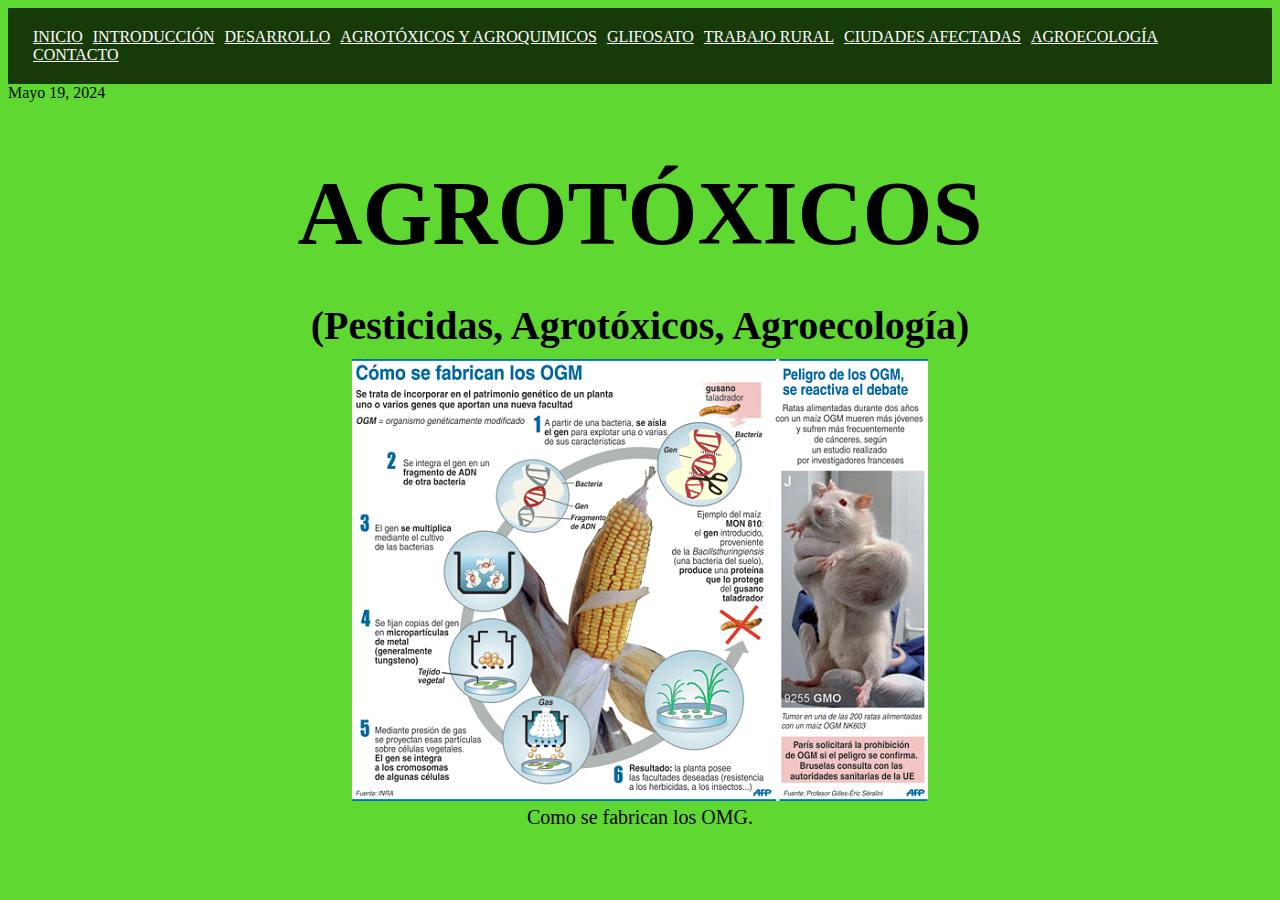
<file: index.html>
<!DOCTYPE html>
<html lang="en">
<head>
    <meta charset="UTF-8">
    <meta name="viewport" content="width=device-width, initial-scale=1.0">
    <title>Inicio</title>
    <link rel="stylesheet" href="estilo.css">
    <link rel="icon" href="images/logo.jpg">
</head>
<body>
    <nav class="nav">
        <a class="item" href="index.html">INICIO</a>
        <a class="item" href="introduccion.html">INTRODUCCIÓN</a>
        <a class="item" href="desarrollo.html">DESARROLLO</a>
        <a class="item" href="agrotoxicos_agroquimicos.html">AGROTÓXICOS Y AGROQUIMICOS</a>
        <a class="item" href="glifosato.html">GLIFOSATO</a>
        <a class="item" href="trabajo_rural.html">TRABAJO RURAL</a>
        <a class="item" href="ciudades_afectadas.html">CIUDADES AFECTADAS</a>
        <a class="item" href="agroecología.html">AGROECOLOGÍA</a>
        <a class="item" href="contacto.html">CONTACTO</a>
    </nav>
    <article>
        <time>Mayo 19, 2024</time>
    </article>
    <h1>AGROTÓXICOS</h1>
    <h2>(Pesticidas, Agrotóxicos, Agroecología)</h2>
    <figure class="imagenes">
        <img src="images/fabrican.jpg.jpg" alt="Como se fabrican los OMG">
        <figcaption>Como se fabrican los OMG.</figcaption>
    </figure>
</body>
</html>
</file>
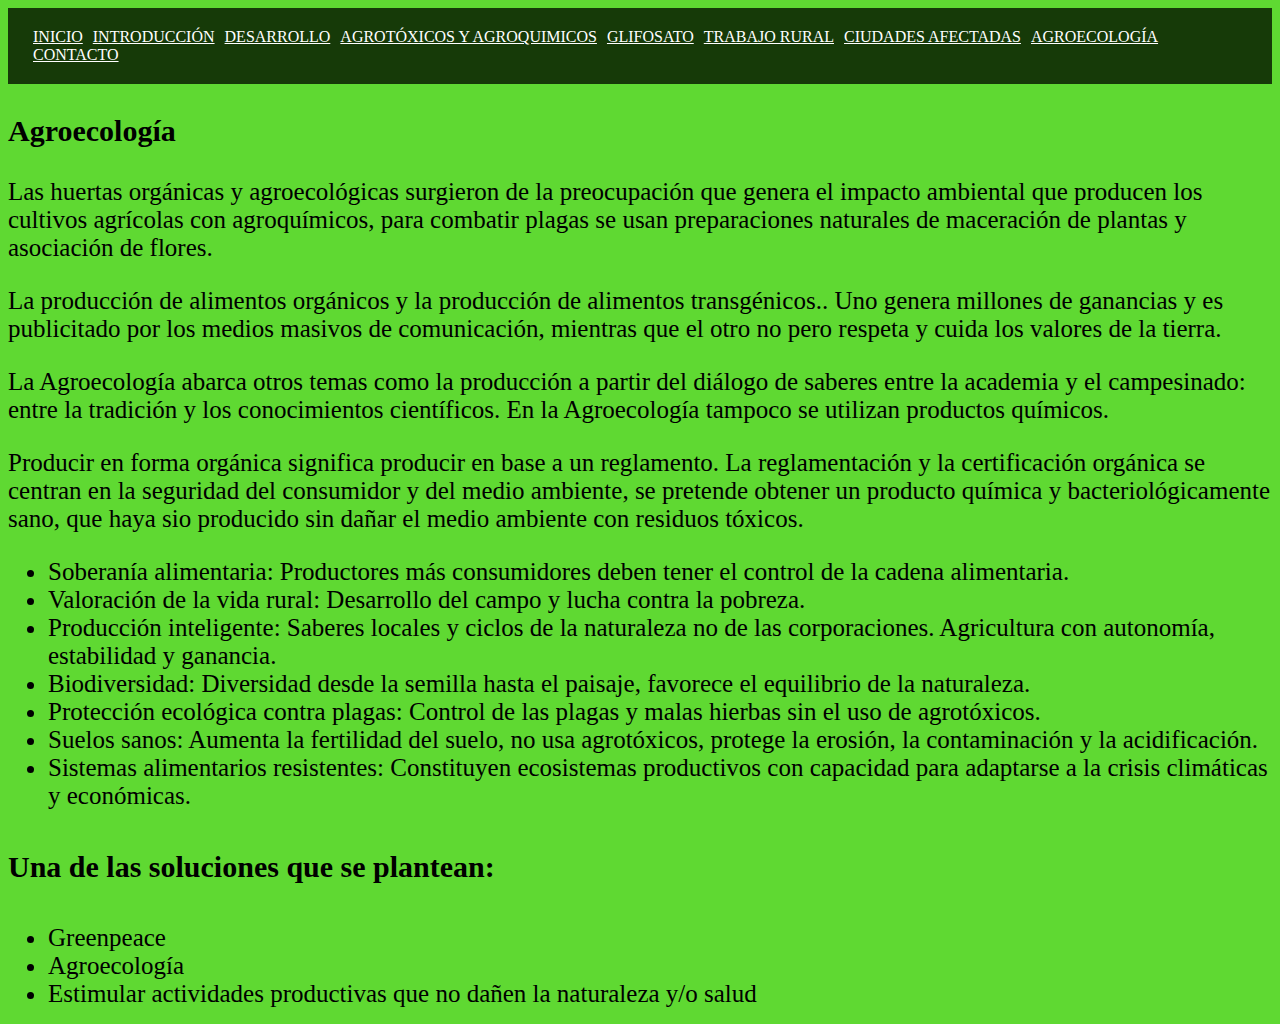
<file: agroecología.html>
<!DOCTYPE html>
<html lang="en">
<head>
    <meta charset="UTF-8">
    <meta name="viewport" content="width=device-width, initial-scale=1.0">
    <title>Agroecología</title>
    <link rel="stylesheet" href="estilo.css">
    <link rel="icon" href="images/logo.jpg">
</head>
<body>
    <nav class="nav">
        <a class="item" href="index.html">INICIO</a>
        <a class="item" href="introduccion.html">INTRODUCCIÓN</a>
        <a class="item" href="desarrollo.html">DESARROLLO</a>
        <a class="item" href="agrotoxicos_agroquimicos.html">AGROTÓXICOS Y AGROQUIMICOS</a>
        <a class="item" href="glifosato.html">GLIFOSATO</a>
        <a class="item" href="trabajo_rural.html">TRABAJO RURAL</a>
        <a class="item" href="ciudades_afectadas.html">CIUDADES AFECTADAS</a>
        <a class="item" href="agroecología.html">AGROECOLOGÍA</a>
        <a class="item" href="contacto.html">CONTACTO</a>
    </nav>
    <h3>Agroecología</h3>
    <p>Las huertas orgánicas y agroecológicas surgieron de la preocupación que genera el impacto ambiental que producen los cultivos agrícolas con agroquímicos, para combatir plagas se usan preparaciones naturales de maceración de plantas y asociación de flores.</p>
    <p>La producción de alimentos orgánicos y la producción de alimentos transgénicos.. Uno genera millones de ganancias y es publicitado por los medios masivos de comunicación, mientras que el otro no pero respeta y cuida los valores de la tierra.</p>
    <p>La Agroecología abarca otros temas como la producción a partir del diálogo de saberes entre la academia y el campesinado: entre la tradición y los conocimientos científicos. En la Agroecología tampoco se utilizan productos químicos.</p>
    <p>Producir en forma orgánica significa producir en base a un reglamento. La reglamentación y la certificación orgánica se centran en la seguridad del consumidor y del medio ambiente, se pretende obtener un producto química y bacteriológicamente sano, que haya sio producido sin dañar el medio ambiente con residuos tóxicos.</p>
    <ul>
        <li>Soberanía alimentaria: Productores más consumidores deben tener el control de la cadena alimentaria.</li>
        <li>Valoración de la vida rural: Desarrollo del campo y lucha contra la pobreza.</li>
        <li>Producción inteligente: Saberes locales y ciclos de la naturaleza no de las corporaciones. Agricultura con autonomía, estabilidad y ganancia.</li>
        <li>Biodiversidad: Diversidad desde la semilla hasta el paisaje, favorece el equilibrio de la naturaleza.</li>
        <li>Protección ecológica contra plagas: Control de las plagas y malas hierbas sin el uso de agrotóxicos.</li>
        <li>Suelos sanos: Aumenta la fertilidad del suelo, no usa agrotóxicos, protege la erosión, la contaminación y la acidificación.</li>
        <li>Sistemas alimentarios resistentes: Constituyen ecosistemas productivos con capacidad para adaptarse a la crisis climáticas y económicas.</li>
    </ul>
    <h4>Una de las soluciones que se plantean:</h4>
    <ul>
        <li>Greenpeace</li>
        <li>Agroecología</li>
        <li>Estimular actividades productivas que no dañen la naturaleza y/o salud</li>
    </ul>
</body>
</html>
</file>
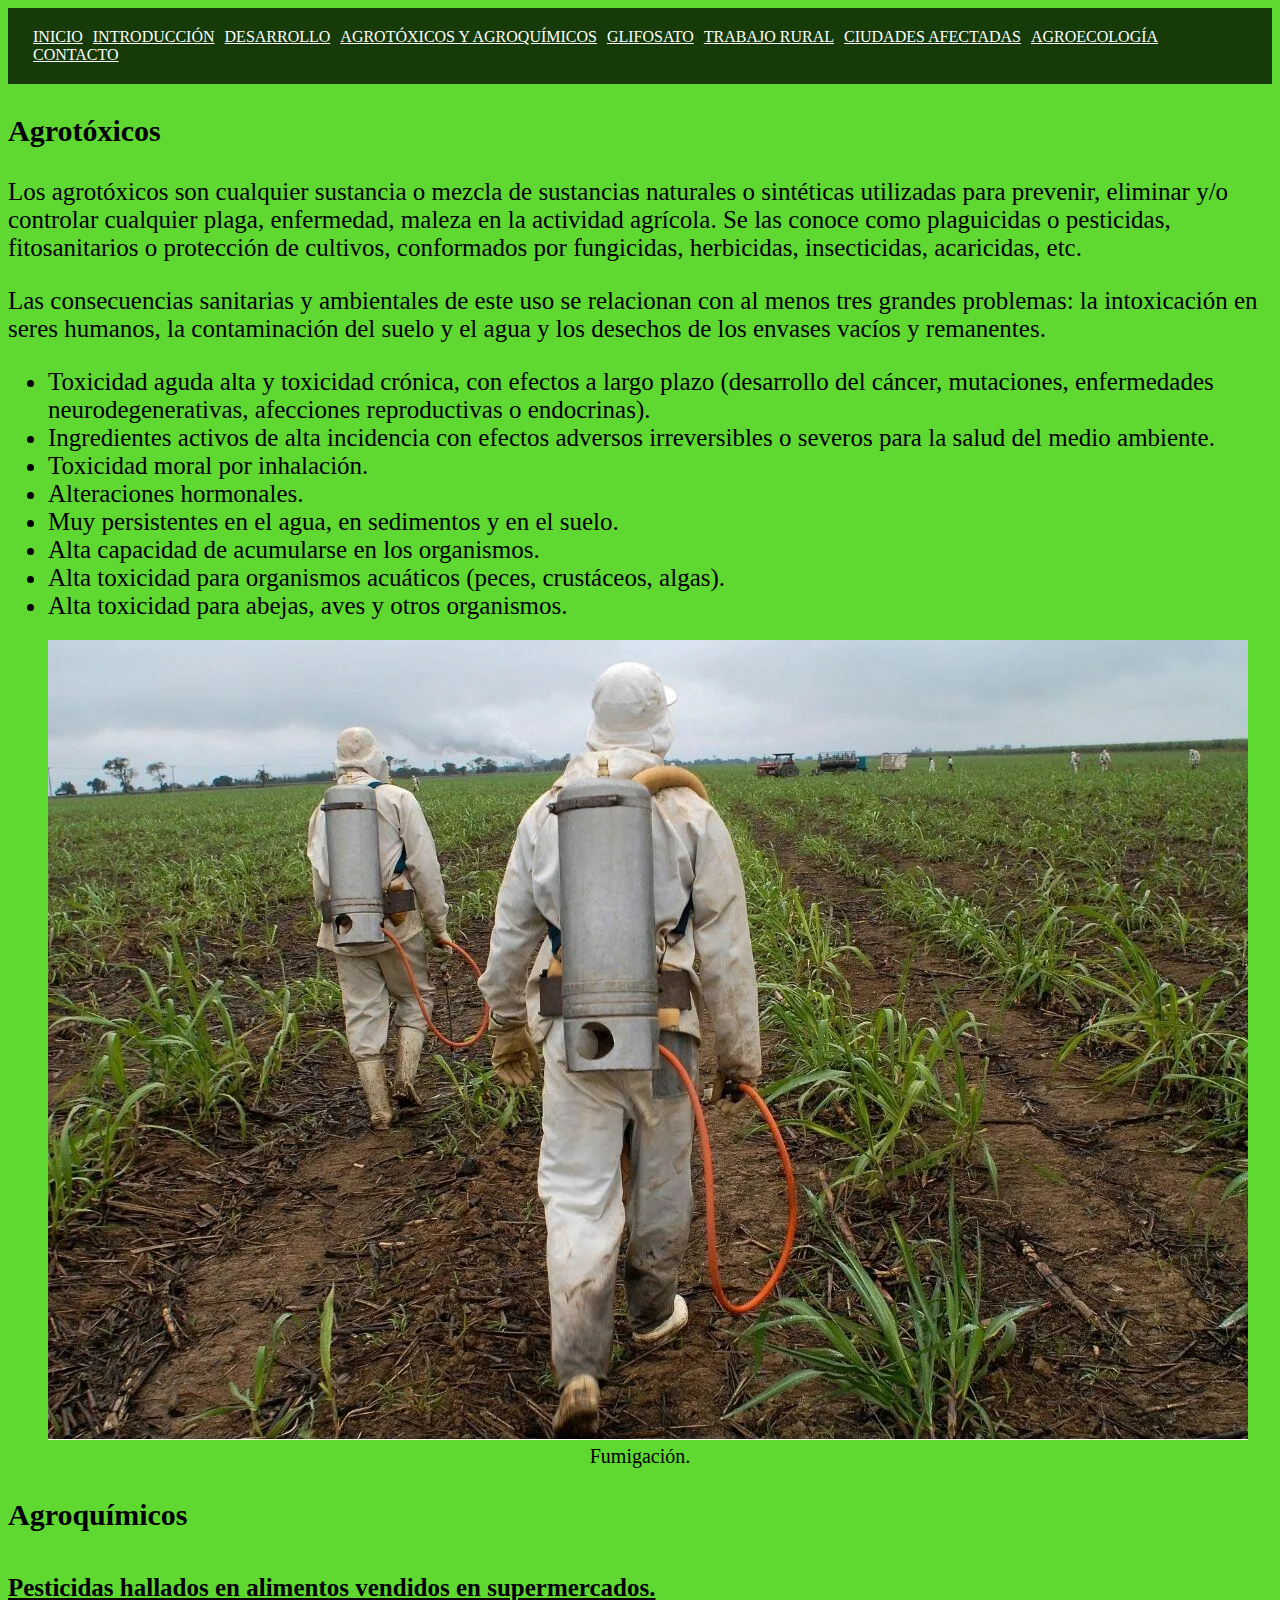
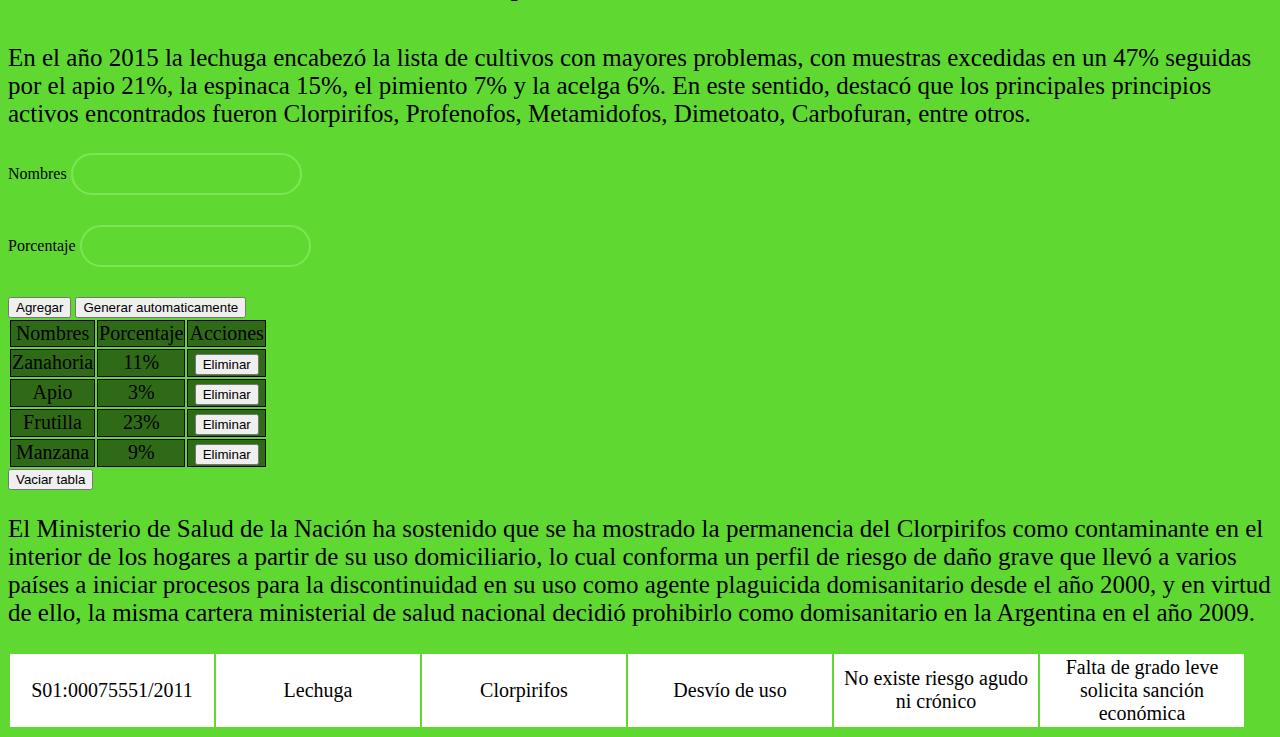
<file: agrotoxicos_agroquimicos.html>
<!DOCTYPE html>
<html lang="en">
<head>
    <meta charset="UTF-8">
    <meta name="viewport" content="width=device-width, initial-scale=1.0">
    <title>Agrotóxicos y Agroquímicos</title>
    <link rel="stylesheet" href="estilo.css">
    <link rel="icon" href="images/logo.jpg">

</head>
<body>
    <nav class="nav">
        <a class="item" href="index.html">INICIO</a>
        <a class="item" href="introduccion.html">INTRODUCCIÓN</a>
        <a class="item" href="desarrollo.html">DESARROLLO</a>
        <a class="item" href="agrotóxicos_agroquimicos.html">AGROTÓXICOS Y AGROQUÍMICOS</a>
        <a class="item" href="glifosato.html">GLIFOSATO</a>
        <a class="item" href="trabajo_rural.html">TRABAJO RURAL</a>
        <a class="item" href="ciudades_afectadas.html">CIUDADES AFECTADAS</a>
        <a class="item" href="agroecología.html">AGROECOLOGÍA</a>
        <a class="item" href="contacto.html">CONTACTO</a>
    </nav>
    <h3>Agrotóxicos</h3>
    <p>Los agrotóxicos son cualquier sustancia o mezcla de sustancias naturales o sintéticas utilizadas para prevenir, eliminar y/o controlar cualquier plaga, enfermedad, maleza en la actividad agrícola. Se las conoce como plaguicidas o pesticidas, fitosanitarios o protección de cultivos, conformados por fungicidas, herbicidas, insecticidas, acaricidas, etc.</p>
    <p>Las consecuencias sanitarias y ambientales de este uso se relacionan con al menos tres grandes problemas: la intoxicación en seres humanos, la contaminación del suelo y el agua y los desechos de los envases vacíos y remanentes.</p>
    <ul>
        <li>Toxicidad aguda alta y toxicidad crónica, con efectos a largo plazo (desarrollo del cáncer, mutaciones, enfermedades neurodegenerativas, afecciones reproductivas o endocrinas).</li>
        <li>Ingredientes activos de alta incidencia con efectos adversos irreversibles o severos para la salud del medio ambiente.</li>
        <li>Toxicidad moral por inhalación.</li>
        <li>Alteraciones hormonales.</li>
        <li>Muy persistentes en el agua, en sedimentos y en el suelo.</li>
        <li>Alta capacidad de acumularse en los organismos.</li>
        <li>Alta toxicidad para organismos acuáticos (peces, crustáceos, algas).</li>
        <li>Alta toxicidad para abejas, aves y otros organismos.</li>
    </ul>
    <figure class="imagenes">
        <img src="images/venenos-toxicos.jpg" alt="Hombres fumigando">
        <figcaption>Fumigación.</figcaption>
    </figure>
    <h3>Agroquímicos</h3>
    <h5>Pesticidas hallados en alimentos vendidos en supermercados.</h5>
    <p>En el año 2015 la lechuga encabezó la lista de cultivos con mayores problemas, con muestras excedidas en un 47% seguidas por el apio 21%, la espinaca 15%, el pimiento 7% y la acelga 6%. En este sentido, destacó que los principales principios activos encontrados fueron Clorpirifos, Profenofos, Metamidofos, Dimetoato, Carbofuran, entre otros.</p>

    <form id="formulario">
        <div class="form_group">
            <label for="nombres">Nombres</label>
            <input id="nombres" required="" type="text">
        </div>
        <div class="form_group">
            <label for="porcentaje">Porcentaje</label>
            <input type="number" required="" id="porcentaje">
        </div>
        <div class="form_group"></div>
        <button type="submit" id="agregar">Agregar</button>
        <button type="submit" id="generarAutomaticamente">Generar automaticamente</button>
    </form>
    <table id="tabla">
        <thead>
            <tr>
                <td>Nombres</td>
                <td>Porcentaje</td>
                <td>Acciones</td>
            </tr>
        </thead>
        <tbody>
            <tr>
                <td>Zanahoria</td>
                <td>11%</td>
                <td>
                    <button id="eliminar">Eliminar</button> 
                </td>
            </tr>
            <tr>
                <td>Apio</td>
                <td>3%</td>
                <td>
                    <button id="eliminar">Eliminar</button> 
                </td>
            </tr>
            <tr>
                <td>Frutilla</td>
                <td>23%</td>
               <td> 
                    <button id="eliminar">Eliminar</button>
                </td>
            </tr>
            <tr>
                <td>Manzana</td>
                <td>9%</td>
                <td> 
                    <button id="eliminar">Eliminar</button>
                </td>
            </tr>
        </tbody>
    </table>
    <button id="vaciar_tabla">Vaciar tabla</button>
 
    <p>El Ministerio de Salud de la Nación ha sostenido que se ha mostrado la permanencia del Clorpirifos como contaminante en el interior de los hogares a partir de su uso domiciliario, lo cual conforma un perfil de riesgo de daño grave que llevó a varios países a iniciar procesos para la discontinuidad en su uso como agente plaguicida domisanitario desde el año 2000, y en virtud de ello, la misma cartera ministerial de salud nacional decidió prohibirlo como domisanitario en la Argentina en el año 2009.</p>
    
    <table class="table-rural">
        <tr>
            <td>S01:00075551/2011</td>
            <td>Lechuga</td>
            <td>Clorpirifos</td>
            <td>Desvío de uso</td>
            <td>No existe riesgo agudo ni crónico</td>
            <td>Falta de grado leve solicita sanción económica</td>
        </tr>
    </table>
    <script src="script.js"></script>
</body>
</html>
</file>
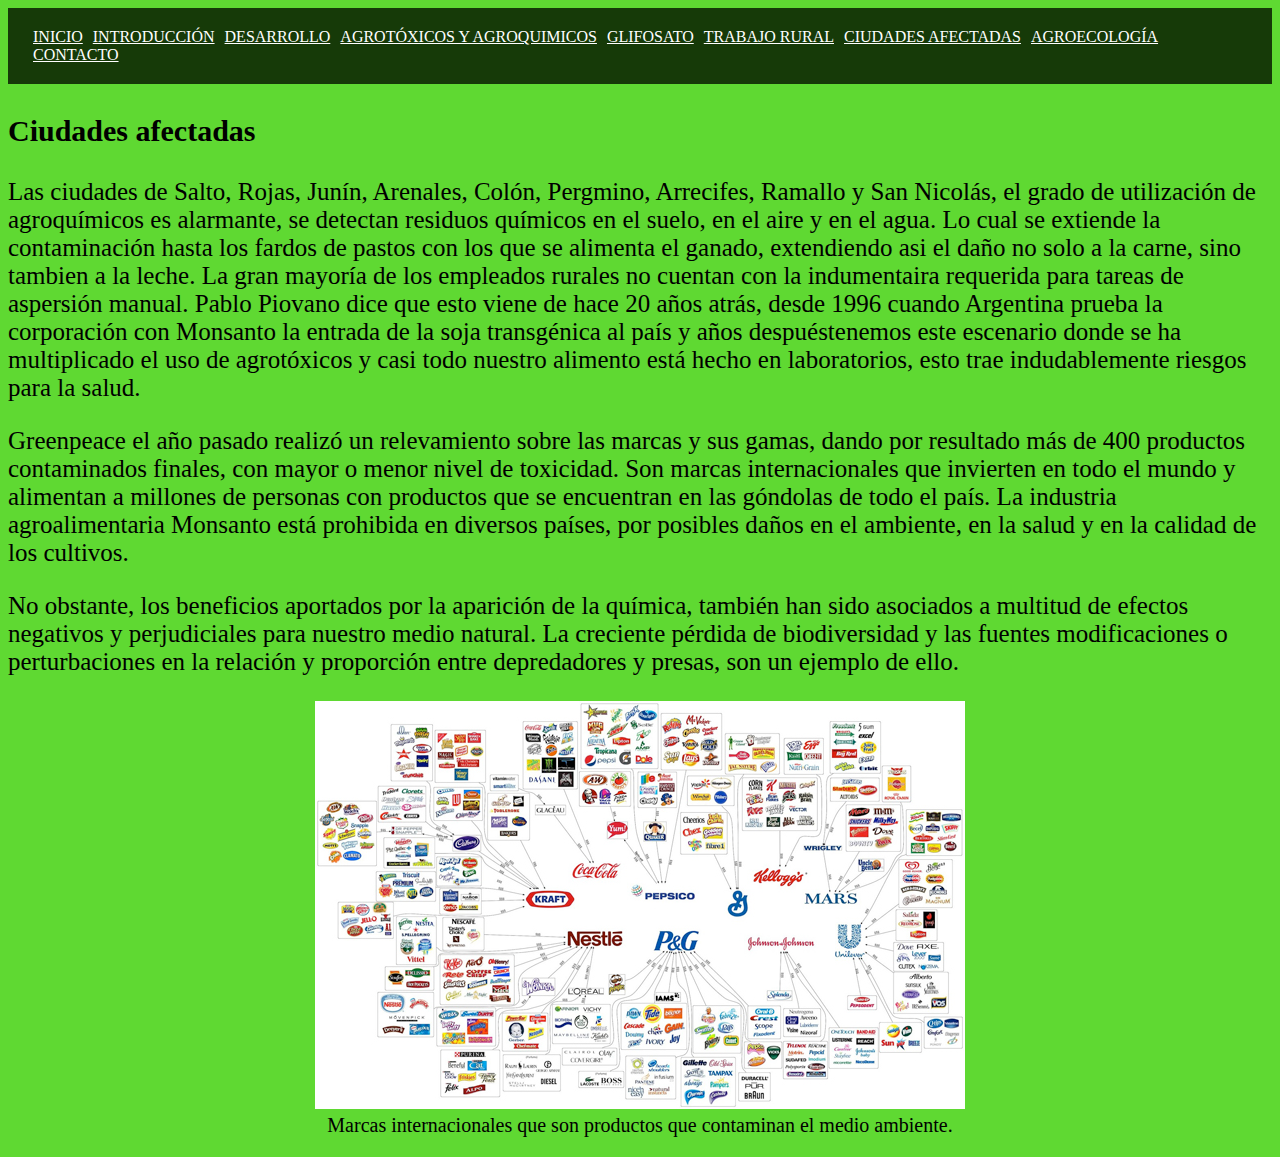
<file: ciudades_afectadas.html>
<!DOCTYPE html>
<html lang="en">
<head>
    <meta charset="UTF-8">
    <meta name="viewport" content="width=device-width, initial-scale=1.0">
    <title>Ciudades afectadas</title>
    <link rel="stylesheet" href="estilo.css">
    <link rel="icon" href="images/logo.jpg">
</head>
<body>
    <nav class="nav">
        <a class="item" href="index.html">INICIO</a>
        <a class="item" href="introduccion.html">INTRODUCCIÓN</a>
        <a class="item" href="desarrollo.html">DESARROLLO</a>
        <a class="item" href="agrotoxicos_agroquimicos.html">AGROTÓXICOS Y AGROQUIMICOS</a>
        <a class="item" href="glifosato.html">GLIFOSATO</a>
        <a class="item" href="trabajo_rural.html">TRABAJO RURAL</a>
        <a class="item" href="ciudades_afectadas.html">CIUDADES AFECTADAS</a>
        <a class="item" href="agroecología.html">AGROECOLOGÍA</a>
        <a class="item" href="contacto.html">CONTACTO</a>
    </nav>
    <h3>Ciudades afectadas</h3>
    <p>Las ciudades de Salto, Rojas, Junín, Arenales, Colón, Pergmino, Arrecifes, Ramallo y San Nicolás, el grado de utilización de agroquímicos es alarmante, se detectan residuos químicos en el suelo, en el aire y en el agua. Lo cual se extiende la contaminación hasta los fardos de pastos con los que se alimenta el ganado, extendiendo asi el daño no solo a la carne, sino tambien a la leche. La gran mayoría de los empleados rurales no cuentan con la indumentaira requerida para tareas de aspersión manual. Pablo Piovano dice que esto viene de hace 20 años atrás, desde 1996 cuando Argentina prueba la corporación con Monsanto la entrada de la soja transgénica al país y años despuéstenemos este escenario donde se ha multiplicado el uso de agrotóxicos y casi todo nuestro alimento está hecho en laboratorios, esto trae indudablemente riesgos para la salud.</p>
    <p>Greenpeace el año pasado realizó un relevamiento sobre las marcas y sus gamas, dando por resultado más de 400 productos contaminados finales, con mayor o menor nivel de toxicidad. Son marcas internacionales que invierten en todo el mundo y alimentan a millones de personas con productos que se encuentran en las góndolas de todo el país. La industria agroalimentaria Monsanto está prohibida en diversos países, por posibles daños en el ambiente, en la salud y en la calidad de los cultivos.</p>
    <p>No obstante, los beneficios aportados por la aparición de la química, también han sido asociados a multitud de efectos negativos y perjudiciales para nuestro medio natural. La creciente pérdida de biodiversidad y las fuentes modificaciones o perturbaciones en la relación y proporción entre depredadores y presas, son un ejemplo de ello.</p>
    <figure class="imagenes">
    <img src="images/productos_contaminantes.jpg" alt="Marcas internacionales que son productos que contaminan el medio ambiente">
    <figcaption>Marcas internacionales que son productos que contaminan el medio ambiente.</figcaption>
    </figure>
</body>
</html>
</file>
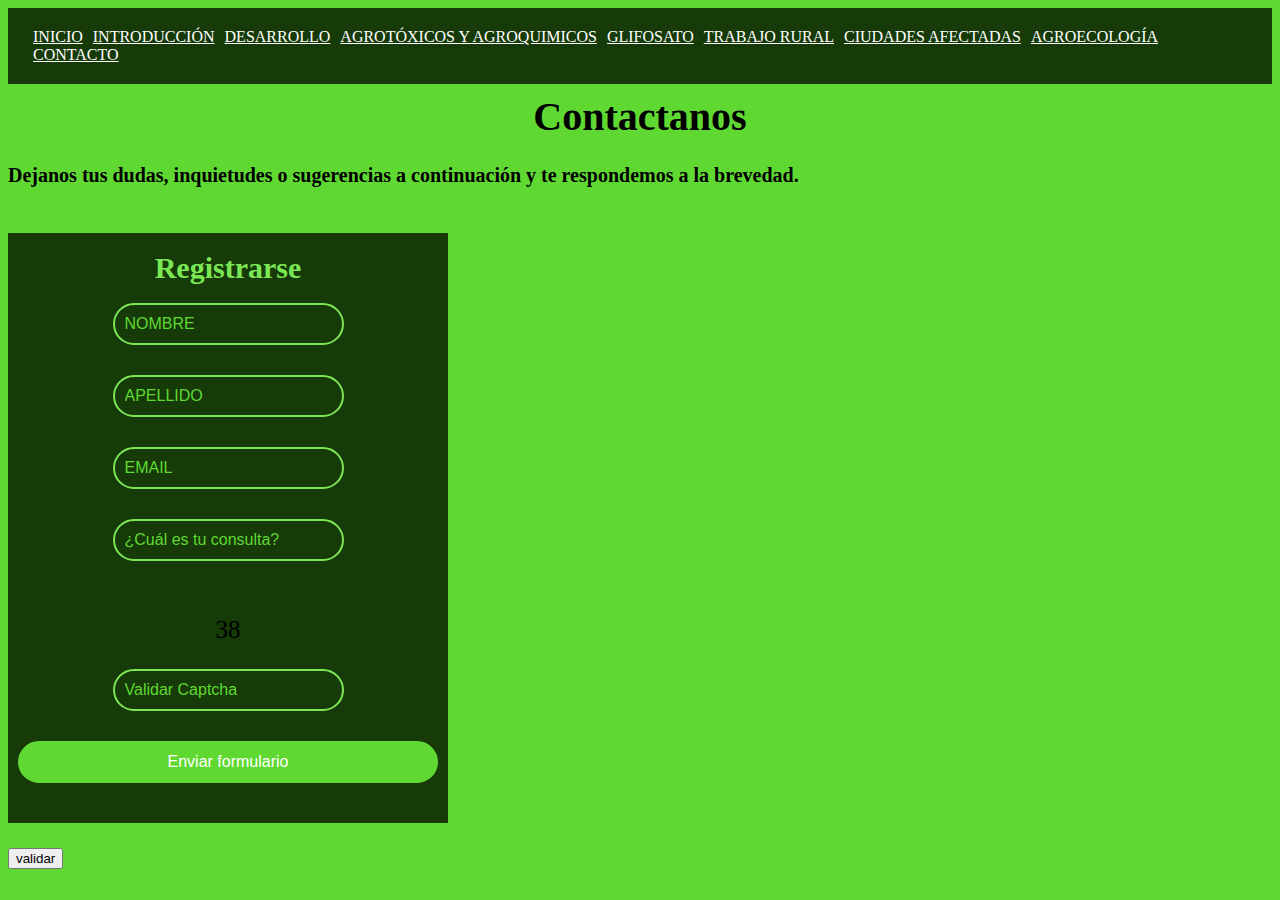
<file: contacto.html>
<!DOCTYPE html>
<html lang="en">
<head>
    <meta charset="UTF-8">
    <meta name="viewport" content="width=device-width, initial-scale=1.0">
    <title>Contacto</title>
    <link rel="stylesheet" href="estilo.css">
    <link rel="icon" href="images/logo.jpg">
</head>
<body> 
    <nav class="nav">
        <a class="item" href="index.html">INICIO</a>
        <a class="item" href="introduccion.html">INTRODUCCIÓN</a>
        <a class="item" href="desarrollo.html">DESARROLLO</a>
        <a class="item" href="agrotoxicos_agroquimicos.html">AGROTÓXICOS y AGROQUIMICOS</a>
        <a class="item" href="glifosato.html">GLIFOSATO</a>
        <a class="item" href="trabajo_rural.html">TRABAJO RURAL</a>
        <a class="item" href="ciudades_afectadas.html">CIUDADES AFECTADAS</a>
        <a class="item" href="agroecología.html">AGROECOLOGÍA</a>
        <a class="item" href="contacto.html">CONTACTO</a>
    </nav>
    <h2>Contactanos</h2>
    <h6>Dejanos tus dudas, inquietudes o sugerencias a continuación y te respondemos a la brevedad.</h6>
    <form id="formulario"  class="formRegistrar">
        <h2>Registrarse</h2>
    <div>
        <input type="nombre" name="nombre" placeholder="NOMBRE" required>
    </div>
    <div>
        <input type="apellido" name="apellido" placeholder="APELLIDO" required>
    </div>
    <div>
        <input type="email" name="email" placeholder="EMAIL" required>
    </div>
    <div>
        <input type="consulta" name="¿Cual es tu consulta?" placeholder="¿Cuál es tu consulta?" required>
    </div>
    <div>
        <p id="numCaptcha"></p>
        <input id="inputCaptcha" type="text" placeholder="Validar Captcha" required>
    </div> 
        <input type="submit" class="btn" value="Enviar formulario">
  </form>
  <p id="aviso"></p>
  <button id="validarCaptcha">validar</button>
    <script text="javascript" src="js/main.js"></script>
</body>
</html>
</file>
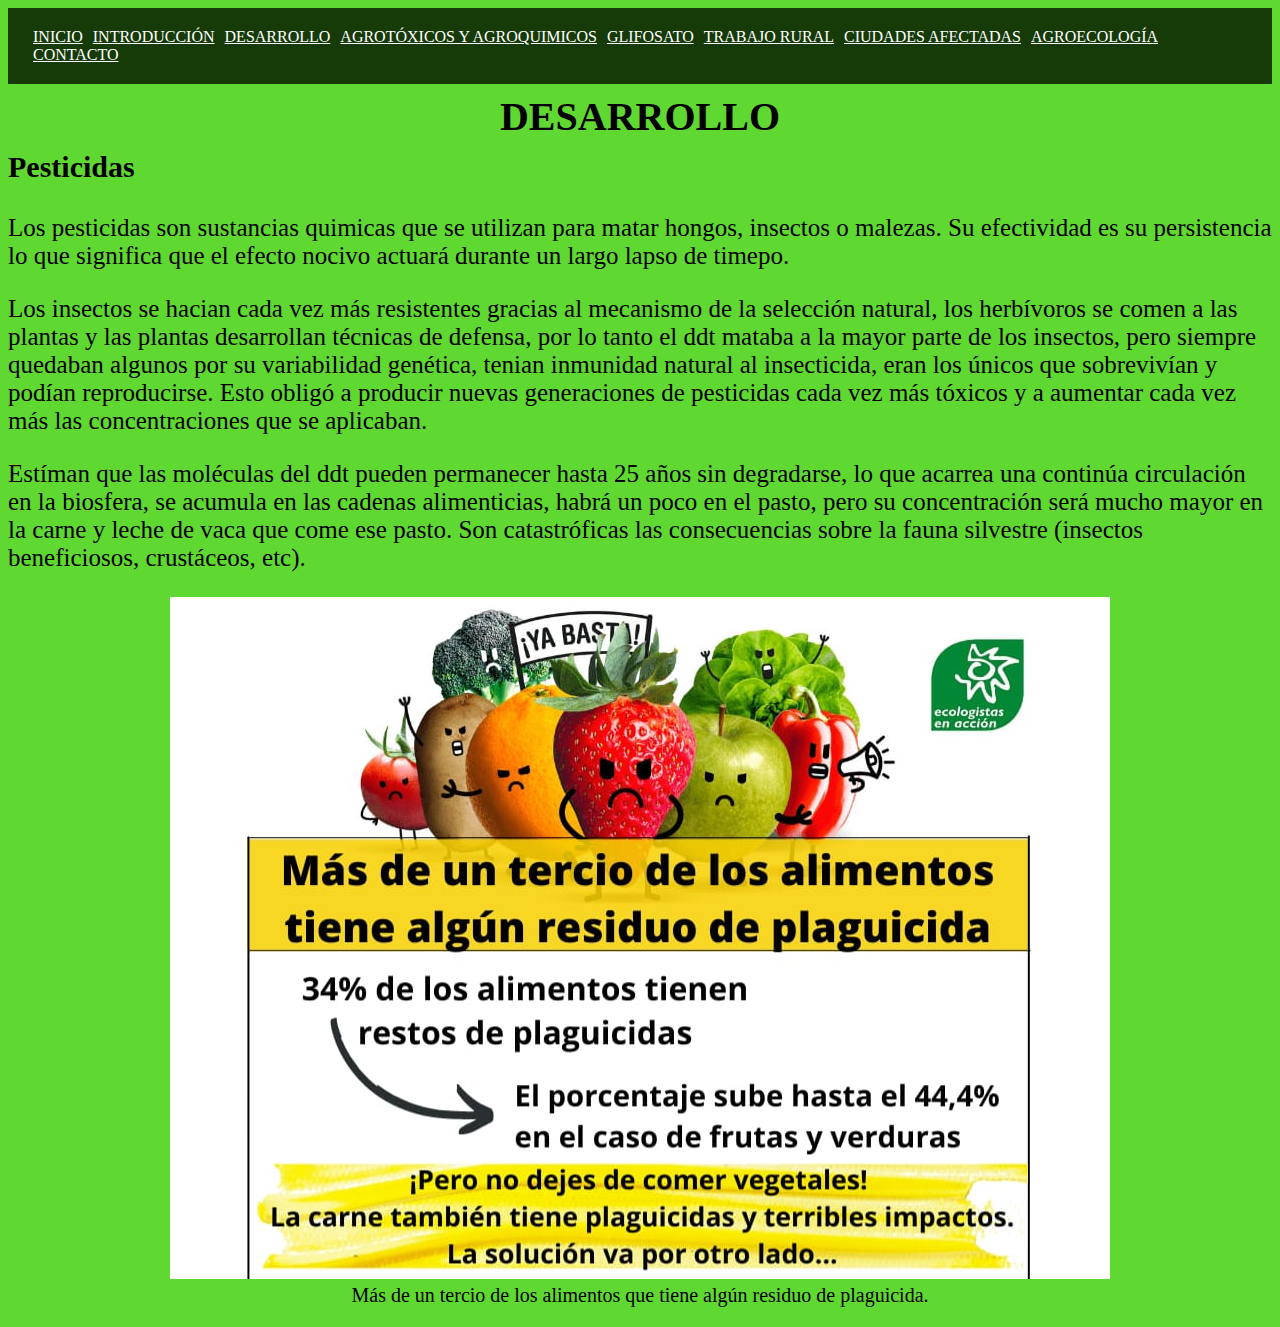
<file: desarrollo.html>
<!DOCTYPE html>
<html lang="en">
<head>
    <meta charset="UTF-8">
    <meta name="viewport" content="width=device-width, initial-scale=1.0">
    <title>Desarrollo</title>
    <link rel="stylesheet" href="estilo.css">
    <link rel="icon" href="images/logo.jpg">
</head>
<body>
    <nav class="nav">
        <a class="item" href="index.html">INICIO</a>
        <a class="item" href="introduccion.html">INTRODUCCIÓN</a>
        <a class="item" href="desarrollo.html">DESARROLLO</a>
        <a class="item" href="agrotoxicos_agroquimicos.html">AGROTÓXICOS Y AGROQUIMICOS</a>
        <a class="item" href="glifosato.html">GLIFOSATO</a>
        <a class="item" href="trabajo_rural.html">TRABAJO RURAL</a>
        <a class="item" href="ciudades_afectadas.html">CIUDADES AFECTADAS</a>
        <a class="item" href="agroecología.html">AGROECOLOGÍA</a>
        <a class="item" href="contacto.html">CONTACTO</a>
    </nav>
    <h2>DESARROLLO</h2>
    <h3>Pesticidas</h3>
    <p>Los pesticidas son sustancias quimicas que se utilizan para matar hongos, insectos o malezas. Su efectividad es su persistencia lo que significa que el efecto nocivo actuará durante un largo lapso de timepo.</p>
    <p>Los insectos se hacian cada vez más resistentes gracias al mecanismo de la selección natural, los herbívoros se comen a las plantas y las plantas desarrollan técnicas de defensa, por lo tanto el ddt mataba a la mayor parte de los insectos, pero siempre quedaban algunos por su variabilidad genética, tenian inmunidad natural al insecticida, eran los únicos que sobrevivían y podían reproducirse. Esto obligó a producir nuevas generaciones de pesticidas cada vez más tóxicos y a aumentar cada vez más las concentraciones que se aplicaban.</p>
    <p>Estíman que las moléculas del ddt pueden permanecer hasta 25 años sin degradarse, lo que acarrea una continúa circulación en la biosfera, se acumula en las cadenas alimenticias, habrá un poco en el pasto, pero su concentración será mucho mayor en la carne y leche de vaca que come ese pasto. Son catastróficas las consecuencias sobre la fauna silvestre (insectos beneficiosos, crustáceos, etc).</p>
    <figure class="imagenes">
    <img src="images/alimentos_residuo.jpg.jpeg" alt="Más de un tercio de los alimentos que tiene algún residuo de plaguicida.">
    <figcaption>Más de un tercio de los alimentos que tiene algún residuo de plaguicida.</figcaption>
    </figure>
</body>
</html>
</file>
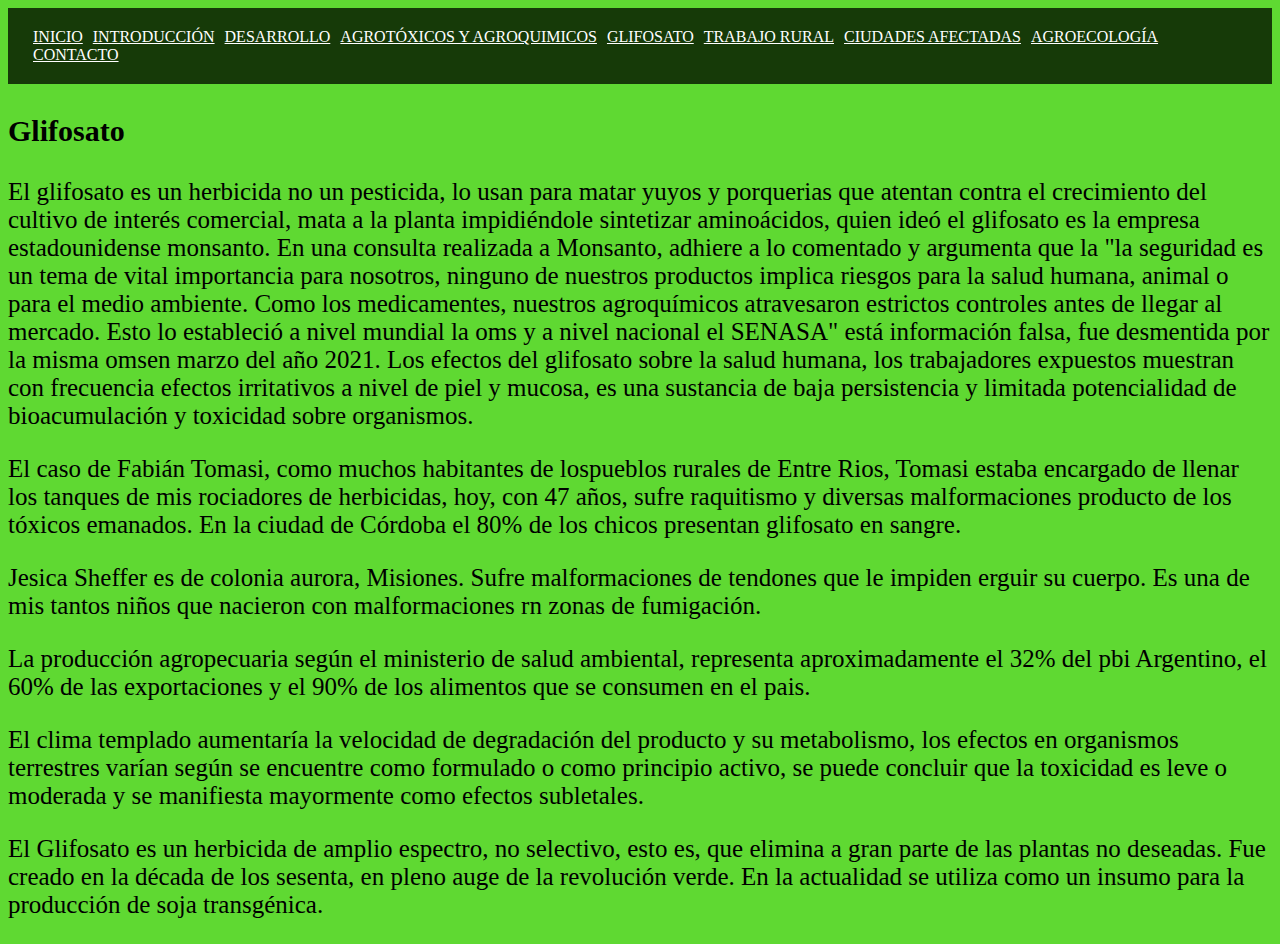
<file: glifosato.html>
<!DOCTYPE html>
<html lang="en">
<head>
    <meta charset="UTF-8">
    <meta name="viewport" content="width=device-width, initial-scale=1.0">
    <title>Glisofato</title>
    <link rel="stylesheet" href="estilo.css">
    <link rel="icon" href="images/logo.jpg">
</head>
<body>
    <nav class="nav">
        <a class="item" href="index.html">INICIO</a>
        <a class="item" href="introduccion.html">INTRODUCCIÓN</a>
        <a class="item" href="desarrollo.html">DESARROLLO</a>
        <a class="item" href="agrotoxicos_agroquimicos.html">AGROTÓXICOS Y AGROQUIMICOS</a>
        <a class="item" href="glifosato.html">GLIFOSATO</a>
        <a class="item" href="trabajo_rural.html">TRABAJO RURAL</a>
        <a class="item" href="ciudades_afectadas.html">CIUDADES AFECTADAS</a>
        <a class="item" href="agroecología.html">AGROECOLOGÍA</a>
        <a class="item" href="contacto.html">CONTACTO</a>
    </nav>
    <h3>Glifosato</h3>
    <p>El glifosato es un herbicida no un pesticida, lo usan para matar yuyos y porquerias que atentan contra el crecimiento del cultivo de interés comercial, mata a la planta impidiéndole sintetizar aminoácidos, quien ideó el glifosato es la empresa estadounidense monsanto. En una consulta realizada a Monsanto, adhiere a lo comentado y argumenta que la "la seguridad es un tema de vital importancia para nosotros, ninguno de nuestros productos implica riesgos para la salud humana, animal o para el medio ambiente. Como los medicamentes, nuestros agroquímicos atravesaron estrictos controles antes de llegar al mercado. Esto lo estableció a nivel mundial la oms y a nivel nacional el SENASA" está información falsa, fue desmentida por la misma omsen marzo del año 2021. Los efectos del glifosato sobre la salud humana, los trabajadores expuestos muestran con frecuencia efectos irritativos a nivel de piel y mucosa, es una sustancia de baja persistencia y limitada potencialidad de bioacumulación y toxicidad sobre organismos. </p>
    <p>El caso de Fabián Tomasi, como muchos habitantes de lospueblos rurales de Entre Rios, Tomasi estaba encargado de llenar los tanques de mis rociadores de herbicidas, hoy, con 47 años, sufre raquitismo y diversas malformaciones producto de los tóxicos emanados. En la ciudad de Córdoba el 80% de los chicos presentan glifosato en sangre.</p>
    <p>Jesica Sheffer es de colonia aurora, Misiones. Sufre malformaciones de tendones que le impiden erguir su cuerpo. Es una de mis tantos niños que nacieron con malformaciones rn zonas de fumigación.</p>
    <p>La producción agropecuaria según el ministerio de salud ambiental, representa aproximadamente el 32% del pbi Argentino, el 60% de las exportaciones y el 90% de los alimentos que se consumen en el pais.</p>
    <p>El clima templado aumentaría la velocidad de degradación del producto y su metabolismo, los efectos en organismos terrestres varían según se encuentre como formulado o como principio activo, se puede concluir que la toxicidad es leve o moderada y se manifiesta mayormente como efectos subletales.</p>
    <p>El Glifosato es un herbicida de amplio espectro, no selectivo, esto es, que elimina a gran parte de las plantas no deseadas. Fue creado en la década de los sesenta, en pleno auge de la revolución verde. En la actualidad se utiliza como un insumo para la producción de soja transgénica.</p>
</body>
</html>
</file>
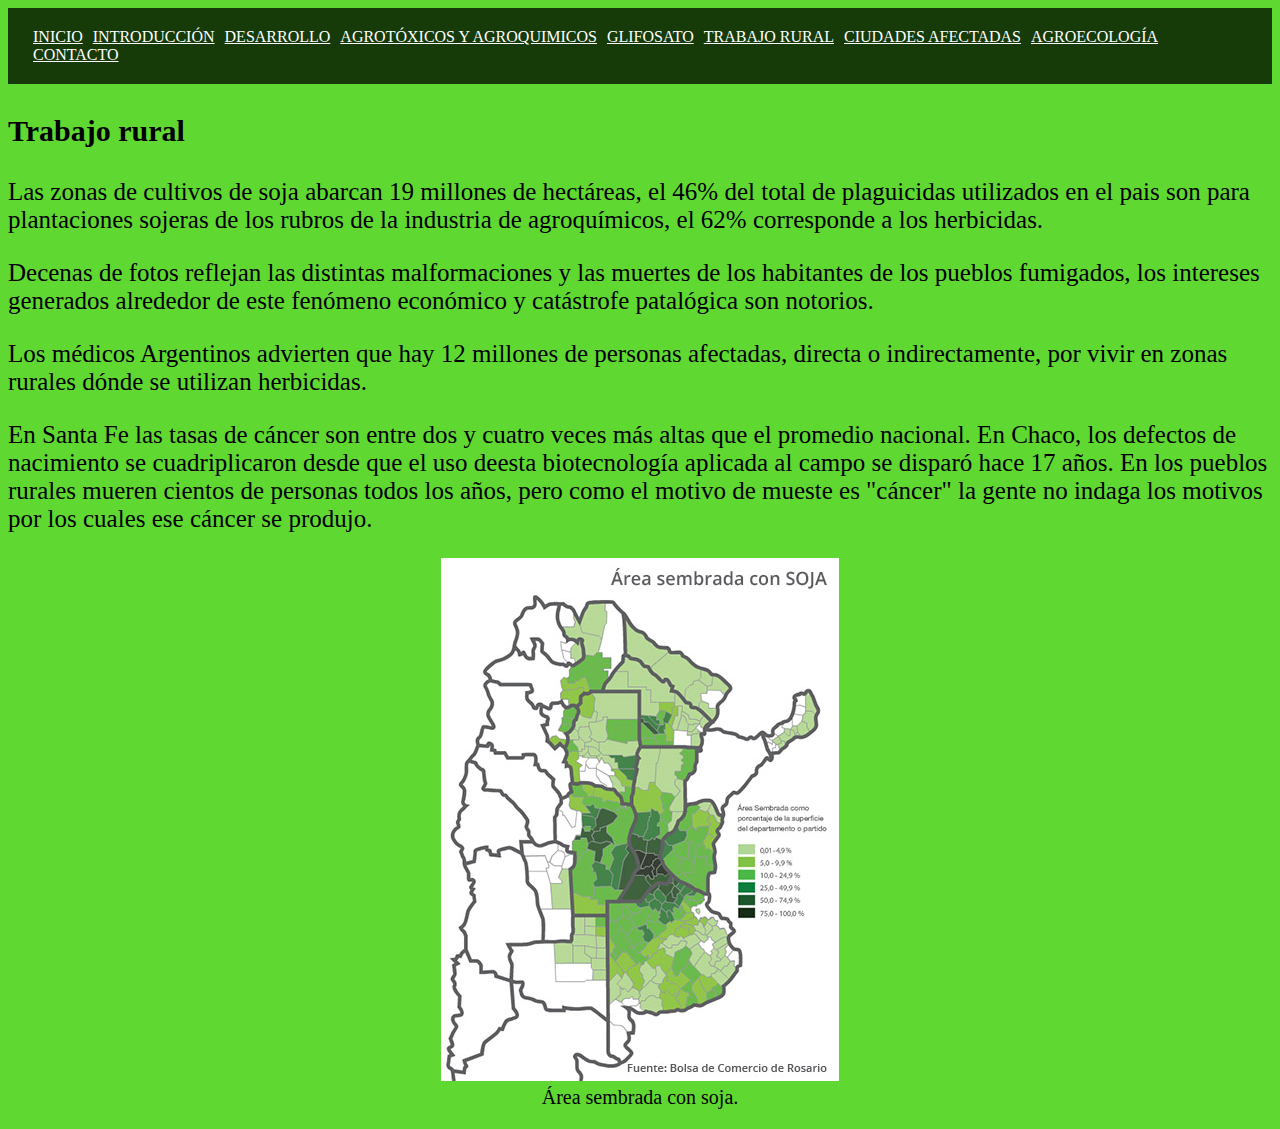
<file: trabajo_rural.html>
<!DOCTYPE html>
<html lang="en">
<head>
    <meta charset="UTF-8">
    <meta name="viewport" content="width=device-width, initial-scale=1.0">
    <title>Trabajo rural</title>
    <link rel="stylesheet" href="estilo.css">
    <link rel="icon" href="images/logo.jpg">
</head>
<body>
    <nav class="nav">
        <a class="item" href="index.html">INICIO</a>
        <a class="item" href="introduccion.html">INTRODUCCIÓN</a>
        <a class="item" href="desarrollo.html">DESARROLLO</a>
        <a class="item" href="agrotoxicos_agroquimicos.html">AGROTÓXICOS Y AGROQUIMICOS</a>
        <a class="item" href="glifosato.html">GLIFOSATO</a>
        <a class="item" href="trabajo_rural.html">TRABAJO RURAL</a>
        <a class="item" href="ciudades_afectadas.html">CIUDADES AFECTADAS</a>
        <a class="item" href="agroecología.html">AGROECOLOGÍA</a>
        <a class="item" href="contacto.html">CONTACTO</a>
    </nav>
    <h3>Trabajo rural</h3>
    <p>Las zonas de cultivos de soja abarcan 19 millones de hectáreas, el 46% del total de plaguicidas utilizados en el pais son para plantaciones sojeras de los rubros de la industria de agroquímicos, el 62% corresponde a los herbicidas.</p>
    <p>Decenas de fotos reflejan las distintas malformaciones y las muertes de los habitantes de los pueblos fumigados, los intereses generados alrededor de este fenómeno económico y catástrofe patalógica son notorios.</p>
    <p>Los médicos Argentinos advierten que hay 12 millones de personas afectadas, directa o indirectamente, por vivir en zonas rurales dónde se utilizan herbicidas.</p>
    <p>En Santa Fe las tasas de cáncer son entre dos y cuatro veces más altas que el promedio nacional. En Chaco, los defectos de nacimiento se cuadriplicaron desde que el uso deesta biotecnología aplicada al campo se disparó hace 17 años. En los pueblos rurales mueren cientos de personas todos los años, pero como el motivo de mueste es "cáncer" la gente no indaga los motivos por los cuales ese cáncer se produjo.</p>
    <figure class="imagenes">
    <img src="images/area_sembrada.jpg" alt="Área sembrada con SOJA">
    <figcaption>Área sembrada con soja.</figcaption>
    </figure>
</body>
</html>
</file>
<file: estilo.css>
h1{
    font-family: Georgia, 'Times New Roman', Times, serif;
    font-size: 90px;
    text-align: center;
}
h2{
    text-align: center;
    line-height: 0.0;
    font-size: 40px;
}
h3{
    font-family: Georgia, 'Times New Roman', Times, serif;
    font-size: 30px;
}
h4{
    font-size: 30px;
}
h5{
    font-size: 25px;
    text-decoration: underline;
}
h6{
    font-family: oblique;
    font-size: 20px;
}
body{
    background-color: #5fd932;
}
.nav{
    text-align: center;
    display: flex;
    background-color: #163a08;
    border-bottom: 5px green;
    padding: 20px;
    margin: auto;
    flex-wrap: wrap;
}
nav a:hover{
    color: black;
    background-color: #5fd932;
}
.item{
    list-style: none;
    margin: 0px 5px;
    color: white;
    text-transform: uppercase;
    padding: 0px;
}
p{
    font-family: oblique;
    font-size: 25px;
}
li{
    font-family: oblique;
    font-size: 25px;
}
th{
    background-color: #163a08;
    color: white;
    width: 300px;
}
tbody{
    color: black;
}
.table-trabajo td,tr{
    text-align: center;
    border: 1px solid white;
    border-collapse: collapse;
}
.table-rural td,tr{
    border: 1px solid white;
    border-collapse: collapse;
    width: 200px;
    background-color: white;
}
.formRegistrar{
    background-color:#163a08;
    padding: 10px;
    text-align: center;
    display: flex;
    flex-direction: column;
    width: 420px;
    box-shadow: #2f6b17;
}
.formRegistrar h2{
    font-size: 30px;
    color: #7be754;
    margin-bottom: 35px;
}
input{
    padding: 10px;
    border-radius: 25px;
    background-color: transparent;
    border: 2px solid #7be754;
    margin-bottom: 30px;
    outline: none;
    color: white;
    font-size: 16px;
}
::placeholder{
    color: #5fd932;
}
.btn{
    background-color: #5fd932;
    border: 2px solid #5fd932;
    cursor: pointer;
}
.btn:hover{
    background-color: #7be754;
    border: 2px solid #7be754;
}
.imagenes{
    font-size: 20px;
    text-align: center;

}
@media only screen and (min-width: 660px){
}
.form_container{
    color: white;
    background-color: black;
}
td{
    font-size: 20px;
    background-color: #2f6b17;
    color: black;
    border: 1px solid;
}
</file>
